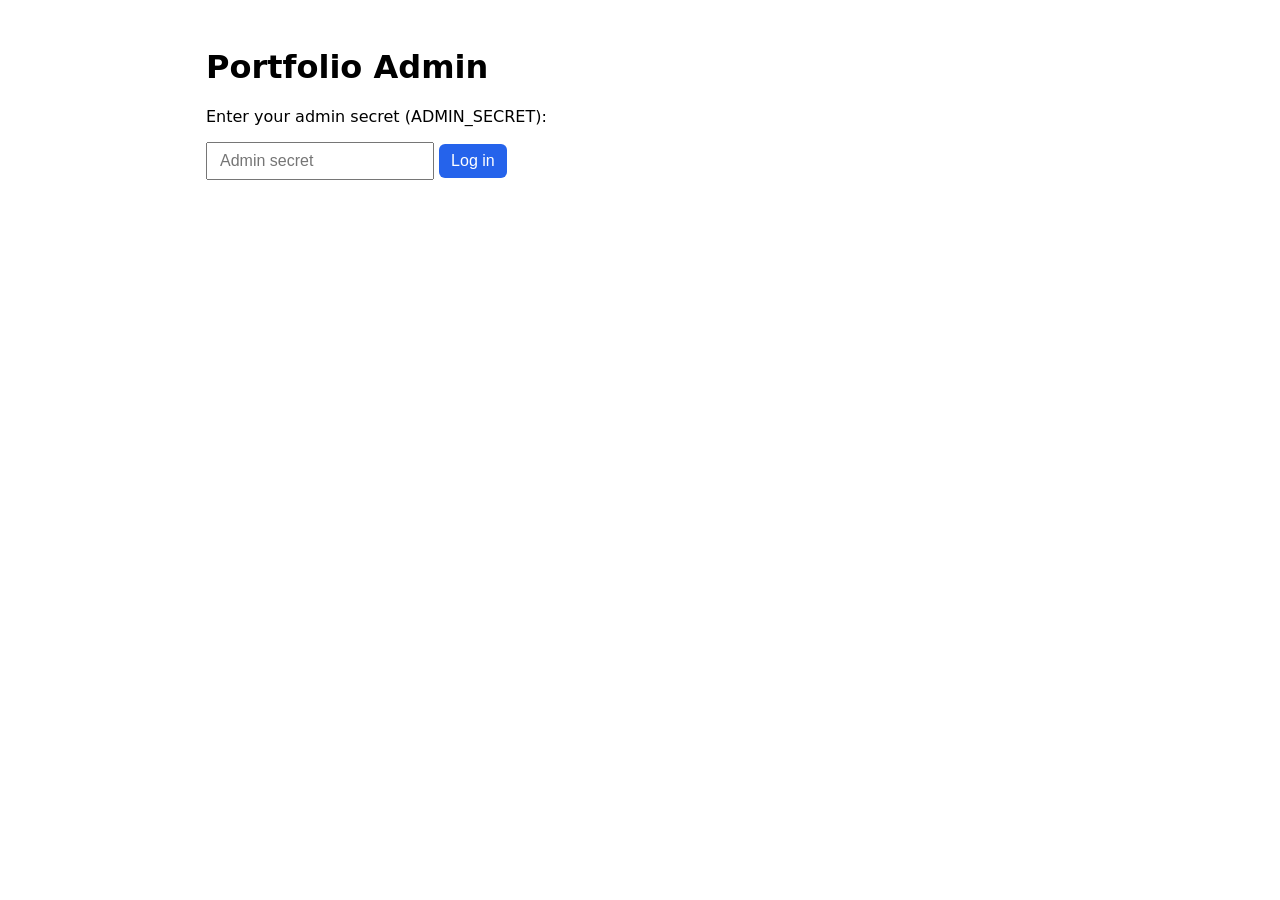
<file: backend/admin_dist/index.html>
<!DOCTYPE html>
<html lang="en">
<head>
  <meta charset="UTF-8" />
  <meta name="viewport" content="width=device-width, initial-scale=1.0" />
  <title>Portfolio Admin</title>
  <style>
    * { box-sizing: border-box; }
    body { font-family: system-ui, sans-serif; margin: 0; padding: 1rem; max-width: 900px; margin-left: auto; margin-right: auto; }
    h1 { margin-top: 0; }
    input[type="password"], button { padding: 0.5rem 0.75rem; font-size: 1rem; }
    button { cursor: pointer; background: #2563eb; color: white; border: none; border-radius: 6px; }
    button:hover { background: #1d4ed8; }
    button.secondary { background: #6b7280; }
    button.secondary:hover { background: #4b5563; }
    .login-box { margin: 2rem 0; }
    .section { margin: 1.5rem 0; border: 1px solid #e5e7eb; border-radius: 8px; overflow: hidden; }
    .section h2 { margin: 0; padding: 0.75rem 1rem; background: #f9fafb; font-size: 1rem; }
    .section textarea { width: 100%; min-height: 200px; font-family: monospace; font-size: 12px; padding: 1rem; border: none; resize: vertical; }
    .section .actions { padding: 0.5rem 1rem; background: #f9fafb; }
    .error { color: #dc2626; margin: 0.5rem 0; }
    .success { color: #16a34a; margin: 0.5rem 0; }
    .logout { float: right; }
  </style>
</head>
<body>
  <div id="login-view" class="login-box">
    <h1>Portfolio Admin</h1>
    <p>Enter your admin secret (ADMIN_SECRET):</p>
    <input type="password" id="token" placeholder="Admin secret" />
    <button type="button" id="login-btn">Log in</button>
    <p id="login-error" class="error" style="display:none;"></p>
  </div>

  <div id="editor-view" style="display:none;">
    <h1>Portfolio Admin <button type="button" class="logout secondary" id="logout-btn">Log out</button></h1>
    <p id="editor-status" class="success" style="display:none;">Saved.</p>
    <div id="sections"></div>
  </div>

  <script>
    const API = '';
    function getToken() { return sessionStorage.getItem('adminToken'); }
    function setToken(t) { if (t) sessionStorage.setItem('adminToken', t); else sessionStorage.removeItem('adminToken'); }

    function showLogin() {
      document.getElementById('login-view').style.display = 'block';
      document.getElementById('editor-view').style.display = 'none';
    }
    function showEditor() {
      document.getElementById('login-view').style.display = 'none';
      document.getElementById('editor-view').style.display = 'block';
      if (!window._content) loadContent();
      else renderSections();
    }

    document.getElementById('login-btn').addEventListener('click', async () => {
      const token = document.getElementById('token').value.trim();
      if (!token) { document.getElementById('login-error').textContent = 'Enter the admin secret.'; document.getElementById('login-error').style.display = 'block'; return; }
      setToken(token);
      document.getElementById('login-error').style.display = 'none';
      try {
        const r = await fetch(API + '/api/admin/content', { headers: { 'Authorization': 'Bearer ' + token } });
        if (r.ok) { showEditor(); return; }
        setToken(null);
        document.getElementById('login-error').textContent = 'Invalid token.';
        document.getElementById('login-error').style.display = 'block';
      } catch (e) {
        setToken(null);
        document.getElementById('login-error').textContent = 'Network error: ' + e.message;
        document.getElementById('login-error').style.display = 'block';
      }
    });

    document.getElementById('logout-btn').addEventListener('click', () => { setToken(null); showLogin(); });

    async function loadContent() {
      const token = getToken();
      const r = await fetch(API + '/api/admin/content', { headers: { 'Authorization': 'Bearer ' + token } });
      if (!r.ok) { showLogin(); return; }
      window._content = await r.json();
      renderSections();
    }

    const SECTIONS = ['about', 'experience', 'projects', 'achievements', 'technologies', 'contact'];

    function renderSections() {
      const container = document.getElementById('sections');
      container.innerHTML = '';
      SECTIONS.forEach(section => {
        const val = window._content[section];
        const str = JSON.stringify(val, null, 2);
        const div = document.createElement('div');
        div.className = 'section';
        div.innerHTML = '<h2>' + section + '</h2><textarea data-section="' + section + '">' + escapeHtml(str) + '</textarea><div class="actions"><button type="button" class="save-section">Save ' + section + '</button></div>';
        container.appendChild(div);
        div.querySelector('.save-section').addEventListener('click', () => saveSection(section, div.querySelector('textarea').value));
      });
    }

    function escapeHtml(s) {
      const div = document.createElement('div');
      div.textContent = s;
      return div.innerHTML;
    }

    async function saveSection(section, raw) {
      let data;
      try { data = JSON.parse(raw); } catch (e) {
        document.getElementById('editor-status').textContent = 'Invalid JSON in ' + section + ': ' + e.message;
        document.getElementById('editor-status').className = 'error';
        document.getElementById('editor-status').style.display = 'block';
        return;
      }
      const token = getToken();
      const r = await fetch(API + '/api/admin/content/' + section, {
        method: 'PUT',
        headers: { 'Authorization': 'Bearer ' + token, 'Content-Type': 'application/json' },
        body: JSON.stringify(data)
      });
      if (!r.ok) {
        document.getElementById('editor-status').textContent = 'Save failed: ' + (await r.text());
        document.getElementById('editor-status').className = 'error';
        document.getElementById('editor-status').style.display = 'block';
        return;
      }
      window._content[section] = data;
      document.getElementById('editor-status').textContent = 'Saved ' + section + '.';
      document.getElementById('editor-status').className = 'success';
      document.getElementById('editor-status').style.display = 'block';
      setTimeout(() => { document.getElementById('editor-status').style.display = 'none'; }, 2000);
    }

    if (getToken()) {
      fetch(API + '/api/admin/content', { headers: { 'Authorization': 'Bearer ' + getToken() } })
        .then(r => r.ok ? showEditor() : showLogin())
        .catch(() => showLogin());
    } else {
      showLogin();
    }
  </script>
</body>
</html>
</file>
